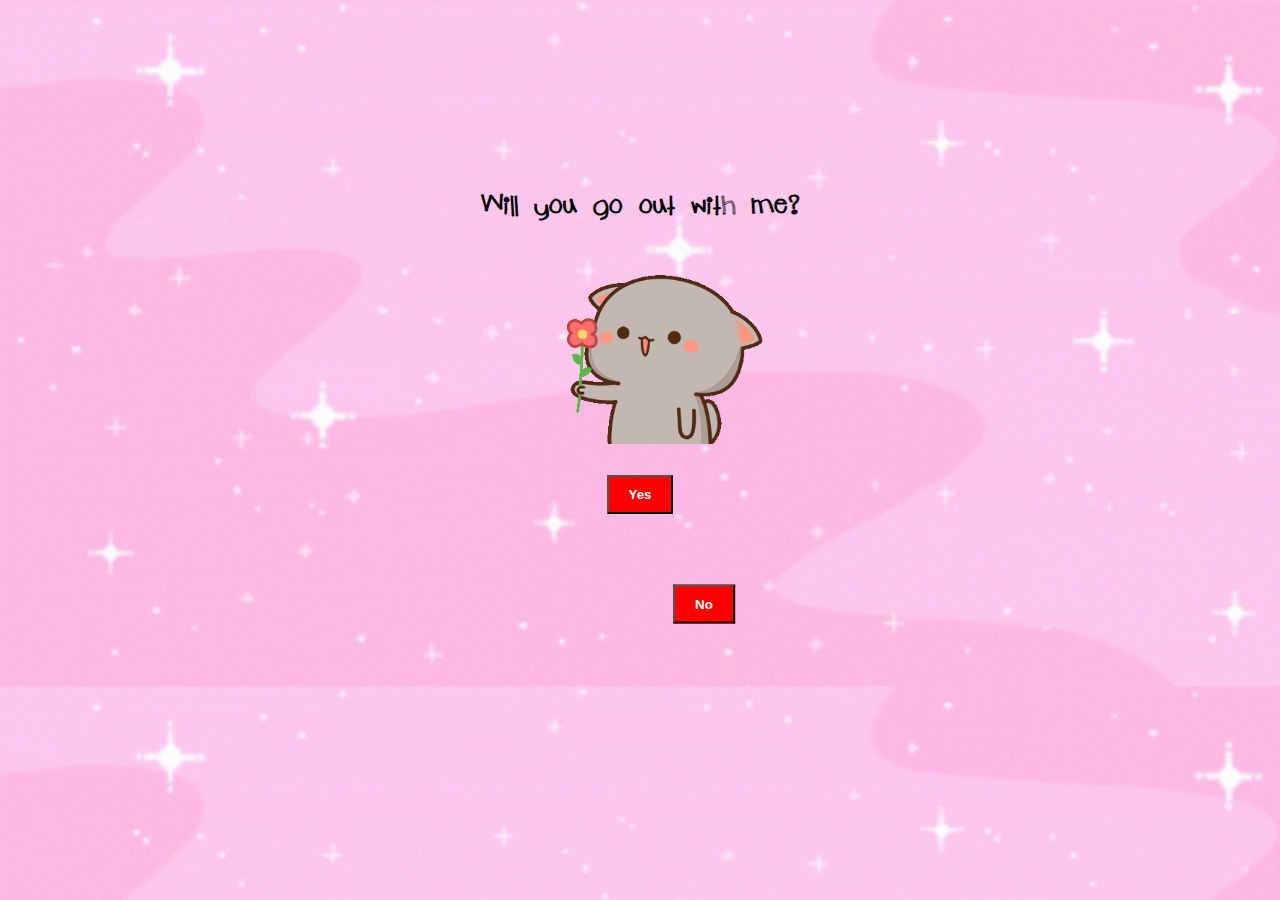
<file: index.html>
<!DOCTYPE html>
<html lang="en">
<head>
    <meta charset="UTF-8">
    <meta name="viewport" content="width=device-width, initial-scale=1.0">
    <title>Say Yes🔫</title>
    <link rel="icon" type="image/x-icon" href="Assets/heart favicon.png">
</head>
<body>
    <audio id="cutie" src="Assets/mine.wav"  loop autoplay ></audio>
    <link rel="stylesheet" href="index.css">
    <div class="whole">
        <div class="h1">
            <h1>Will you go out with me?</h1>
        </div>
        <div class="image">
            <img src="Assets\flowers-flower.gif" id="happy" alt="happy-cat">
        </div><br>
        <div class="buttons">
            <button onmouseover="no()" id="no-b1">No</button>
            <button onmouseover="damn()" onclick="yes()" id="yes-b1">Yes</button>
        </div>
    </div>
    <script>
        alert("Please enable Media autoplay in your browser settings for better experience ")
        function no(){
            var button = document.getElementById("no-b1");
            var maxX = window.innerWidth - button.offsetWidth-(0.05 * window.innerWidth);;
            var maxY = window.innerHeight - button.offsetHeight-(0.12 * window.innerWidth);;

            var randomX = Math.random() * maxX;
            var randomY = Math.random() * maxY;

            button.style.left = randomX + "px";
            button.style.top = randomY + "px";
            var k=document.getElementById("happy")

            if(k.src.match("happy")){
                k.src="Assets/sad.gif";
            }

            else{
                k.src="Assets/sad.gif";
            }
        }

        function damn() {
            var n=document.getElementById("happy")

            if(n.src.match("happy") || n.src.match("sad")){
                n.src="Assets/happy kitten.gif";
            }

            else{
                n.src="Assets/happy kitten.gif";
            }
        }

        function yes(){
            window.location.href="page2.html"
        }

        window.onload = function(){
            document.getElementById("cutie").play();
        }
    </script>
</body>
</html>
</file>
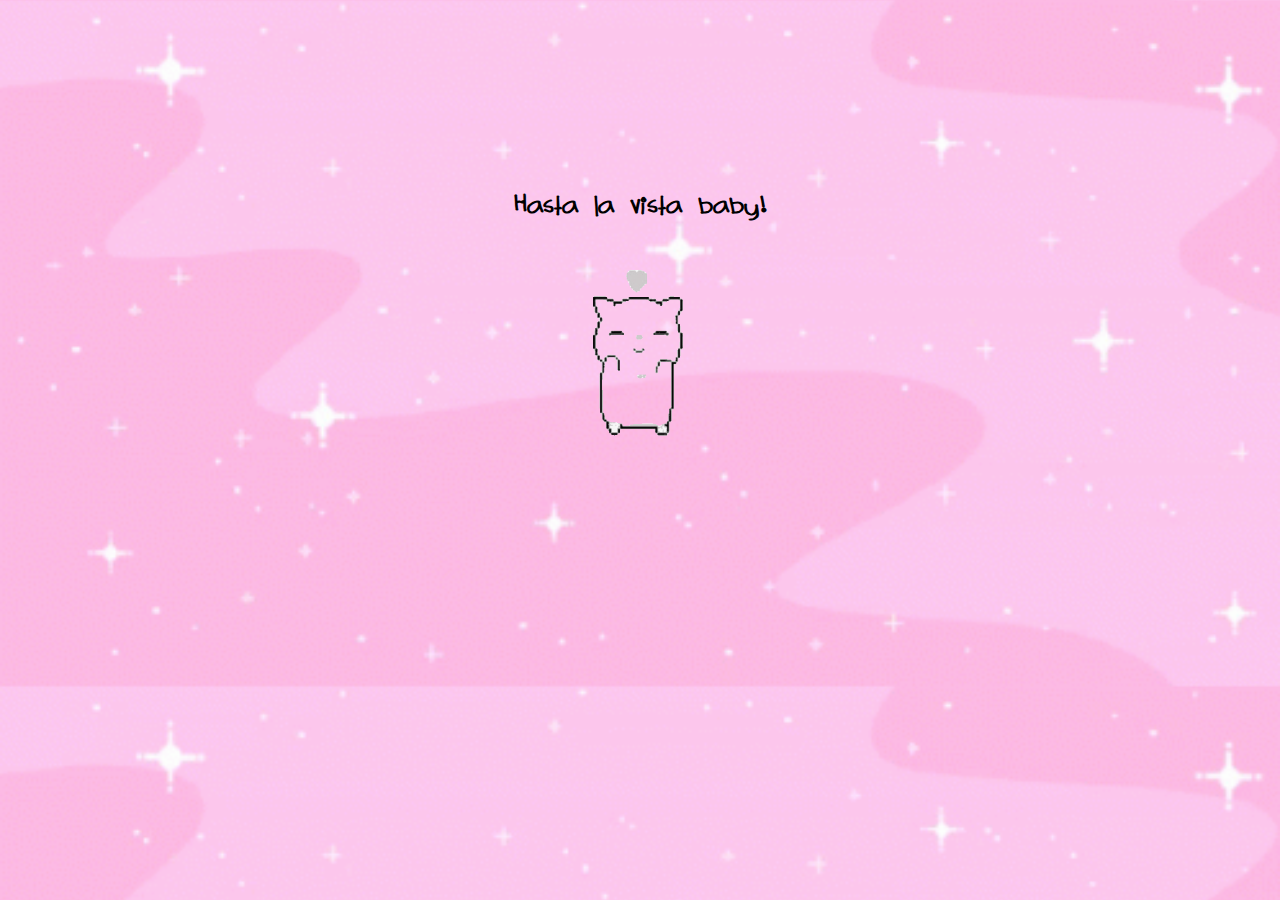
<file: page2.html>
<!DOCTYPE html>
<html lang="en">
<head>
    <meta charset="UTF-8">
    <meta name="viewport" content="width=device-width, initial-scale=1.0">
    <title>You're Mine🥰</title>
    <link rel="icon" type="image/x-icon" href="Assets/heart favicon.png">
</head>
<body>
    <audio id="cutie" src="Assets/mine.wav"  loop autoplay ></audio>
    <link rel="stylesheet" href="index.css">
    <div class="whole">
        <div class="h1">
            <h1>Hasta la vista baby!</h1>
        </div>
        <div class="image">
            <img src="Assets\cat-kitten-unscreen.gif" id="happy" alt="happy-cat">
        </div><br>
</body>
</html>
</file>
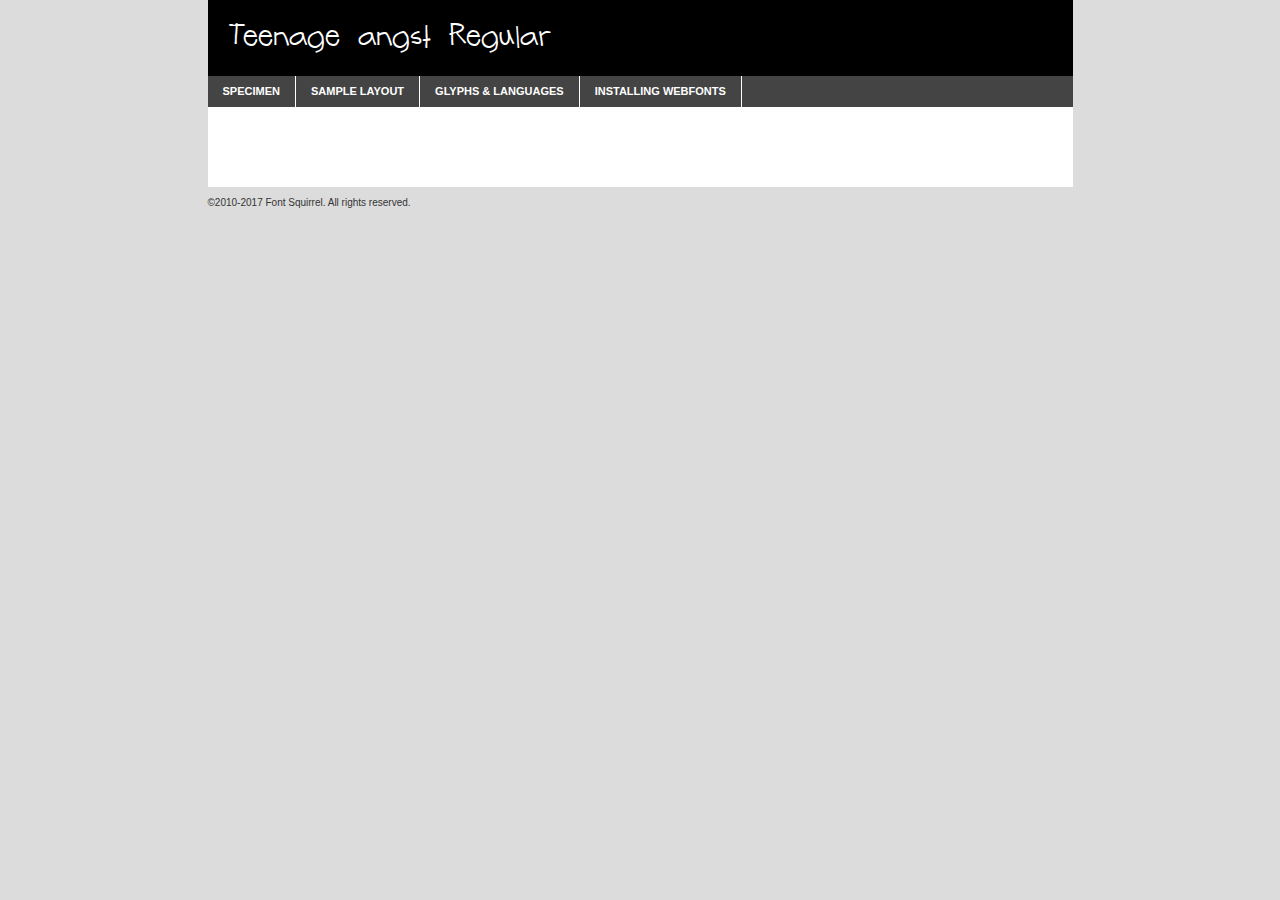
<file: Assets/teenageangst-demo.html>
<!DOCTYPE html PUBLIC "-//W3C//DTD XHTML 1.0 Transitional//EN"
        "http://www.w3.org/TR/xhtml1/DTD/xhtml1-transitional.dtd">

<html xmlns="http://www.w3.org/1999/xhtml" xml:lang="en" lang="en">
<head>
    <meta http-equiv="Content-Type" content="text/html; charset=utf-8"/>
    <script src="http://ajax.googleapis.com/ajax/libs/jquery/1.7.2/jquery.min.js" type="text/javascript" charset="utf-8"></script>
    <script type="text/javascript">
		(function($) {
			$.fn.easyTabs = function(option) {
				var param = jQuery.extend({ fadeSpeed: 'fast', defaultContent: 1, activeClass: 'active' }, option);
				$(this).each(function() {
					var thisId = '#' + this.id;
					if ( param.defaultContent == '' )
					{
						param.defaultContent = 1;
					}
					if ( typeof param.defaultContent == 'number' )
					{
						var defaultTab = $(thisId + ' .tabs li:eq(' + (param.defaultContent - 1) + ') a').attr('href').substr(1);
					}
					else
					{
						var defaultTab = param.defaultContent;
					}
					$(thisId + ' .tabs li a').each(function() {
						var tabToHide = $(this).attr('href').substr(1);
						$('#' + tabToHide).addClass('easytabs-tab-content');
					});
					hideAll();
					changeContent(defaultTab);

					function hideAll() {$(thisId + ' .easytabs-tab-content').hide();}

					function changeContent(tabId)
					{
						hideAll();
						$(thisId + ' .tabs li').removeClass(param.activeClass);
						$(thisId + ' .tabs li a[href=#' + tabId + ']').closest('li').addClass(param.activeClass);
						if ( param.fadeSpeed != 'none' )
						{
							$(thisId + ' #' + tabId).fadeIn(param.fadeSpeed);
						}
						else
						{
							$(thisId + ' #' + tabId).show();
						}
					}

					$(thisId + ' .tabs li').click(function() {
						var tabId = $(this).find('a').attr('href').substr(1);
						changeContent(tabId);
						return false;
					});
				});
			}
		})(jQuery);
    </script>
    <link rel="stylesheet" href="specimen_files/specimen_stylesheet.css" type="text/css" charset="utf-8"/>
    <link rel="stylesheet" href="stylesheet.css" type="text/css" charset="utf-8"/>

    <style type="text/css">
        		body {
			font-family: 'teenage_angstregular';
        		}

            </style>

    <title>Teenage angst Regular Specimen</title>


    <script type="text/javascript" charset="utf-8">
		$(document).ready(function() {
			$('#container').easyTabs({ defaultContent: 1 });
		});
    </script>
</head>

<body>
<div id="container">
    <div id="header">
		Teenage angst Regular    </div>
    <ul class="tabs">
        <li><a href="#specimen">Specimen</a></li>
        <li><a href="#layout">Sample Layout</a></li>
		        <li><a href="#glyphs">Glyphs &amp; Languages</a></li>
        <li><a href="#installing">Installing Webfonts</a></li>

    </ul>

    <div id="main_content">


        <div id="specimen">

            <div class="section">
                <div class="grid12 firstcol">
                    <div class="huge">AaBb</div>
                </div>
            </div>

            <div class="section">
                <div class="glyph_range">A&#x200B;B&#x200b;C&#x200b;D&#x200b;E&#x200b;F&#x200b;G&#x200b;H&#x200b;I&#x200b;J&#x200b;K&#x200b;L&#x200b;M&#x200b;N&#x200b;O&#x200b;P&#x200b;Q&#x200b;R&#x200b;S&#x200b;T&#x200b;U&#x200b;V&#x200b;W&#x200b;X&#x200b;Y&#x200b;Z&#x200b;a&#x200b;b&#x200b;c&#x200b;d&#x200b;e&#x200b;f&#x200b;g&#x200b;h&#x200b;i&#x200b;j&#x200b;k&#x200b;l&#x200b;m&#x200b;n&#x200b;o&#x200b;p&#x200b;q&#x200b;r&#x200b;s&#x200b;t&#x200b;u&#x200b;v&#x200b;w&#x200b;x&#x200b;y&#x200b;z&#x200b;1&#x200b;2&#x200b;3&#x200b;4&#x200b;5&#x200b;6&#x200b;7&#x200b;8&#x200b;9&#x200b;0&#x200b;&amp;&#x200b;.&#x200b;,&#x200b;?&#x200b;!&#x200b;&#64;&#x200b;(&#x200b;)&#x200b;#&#x200b;$&#x200b;%&#x200b;*&#x200b;+&#x200b;-&#x200b;=&#x200b;:&#x200b;;</div>
            </div>
            <div class="section">
                <div class="grid12 firstcol">
                    <table class="sample_table">
                        <tr>
                            <td>10</td>
                            <td class="size10">abcdefghijklmnopqrstuvwxyzABCDEFGHIJKLMNOPQRSTUVWXYZ0123456789abcdefghijklmnopqrstuvwxyzABCDEFGHIJKLMNOPQRSTUVWXYZ0123456789abcdefghijklmnopqrstuvwxyzABCDEFGHIJKLMNOPQRSTUVWXYZ</td>
                        </tr>
                        <tr>
                            <td>11</td>
                            <td class="size11">abcdefghijklmnopqrstuvwxyzABCDEFGHIJKLMNOPQRSTUVWXYZ0123456789abcdefghijklmnopqrstuvwxyzABCDEFGHIJKLMNOPQRSTUVWXYZ0123456789abcdefghijklmnopqrstuvwxyzABCDEFGHIJKLMNOPQRSTUVWXYZ</td>
                        </tr>
                        <tr>
                            <td>12</td>
                            <td class="size12">abcdefghijklmnopqrstuvwxyzABCDEFGHIJKLMNOPQRSTUVWXYZ0123456789abcdefghijklmnopqrstuvwxyzABCDEFGHIJKLMNOPQRSTUVWXYZ0123456789abcdefghijklmnopqrstuvwxyzABCDEFGHIJKLMNOPQRSTUVWXYZ</td>
                        </tr>
                        <tr>
                            <td>13</td>
                            <td class="size13">abcdefghijklmnopqrstuvwxyzABCDEFGHIJKLMNOPQRSTUVWXYZ0123456789abcdefghijklmnopqrstuvwxyzABCDEFGHIJKLMNOPQRSTUVWXYZ0123456789abcdefghijklmnopqrstuvwxyzABCDEFGHIJKLMNOPQRSTUVWXYZ</td>
                        </tr>
                        <tr>
                            <td>14</td>
                            <td class="size14">abcdefghijklmnopqrstuvwxyzABCDEFGHIJKLMNOPQRSTUVWXYZ0123456789abcdefghijklmnopqrstuvwxyzABCDEFGHIJKLMNOPQRSTUVWXYZ0123456789abcdefghijklmnopqrstuvwxyzABCDEFGHIJKLMNOPQRSTUVWXYZ</td>
                        </tr>
                        <tr>
                            <td>16</td>
                            <td class="size16">abcdefghijklmnopqrstuvwxyzABCDEFGHIJKLMNOPQRSTUVWXYZ0123456789abcdefghijklmnopqrstuvwxyzABCDEFGHIJKLMNOPQRSTUVWXYZ</td>
                        </tr>
                        <tr>
                            <td>18</td>
                            <td class="size18">abcdefghijklmnopqrstuvwxyzABCDEFGHIJKLMNOPQRSTUVWXYZ0123456789abcdefghijklmnopqrstuvwxyzABCDEFGHIJKLMNOPQRSTUVWXYZ</td>
                        </tr>
                        <tr>
                            <td>20</td>
                            <td class="size20">abcdefghijklmnopqrstuvwxyzABCDEFGHIJKLMNOPQRSTUVWXYZ0123456789abcdefghijklmnopqrstuvwxyzABCDEFGHIJKLMNOPQRSTUVWXYZ</td>
                        </tr>
                        <tr>
                            <td>24</td>
                            <td class="size24">abcdefghijklmnopqrstuvwxyzABCDEFGHIJKLMNOPQRSTUVWXYZ0123456789abcdefghijklmnopqrstuvwxyzABCDEFGHIJKLMNOPQRSTUVWXYZ</td>
                        </tr>
                        <tr>
                            <td>30</td>
                            <td class="size30">abcdefghijklmnopqrstuvwxyzABCDEFGHIJKLMNOPQRSTUVWXYZ0123456789abcdefghijklmnopqrstuvwxyzABCDEFGHIJKLMNOPQRSTUVWXYZ</td>
                        </tr>
                        <tr>
                            <td>36</td>
                            <td class="size36">abcdefghijklmnopqrstuvwxyzABCDEFGHIJKLMNOPQRSTUVWXYZ0123456789abcdefghijklmnopqrstuvwxyzABCDEFGHIJKLMNOPQRSTUVWXYZ</td>
                        </tr>
                        <tr>
                            <td>48</td>
                            <td class="size48">abcdefghijklmnopqrstuvwxyzABCDEFGHIJKLMNOPQRSTUVWXYZ0123456789abcdefghijklmnopqrstuvwxyzABCDEFGHIJKLMNOPQRSTUVWXYZ</td>
                        </tr>
                        <tr>
                            <td>60</td>
                            <td class="size60">abcdefghijklmnopqrstuvwxyzABCDEFGHIJKLMNOPQRSTUVWXYZ0123456789abcdefghijklmnopqrstuvwxyzABCDEFGHIJKLMNOPQRSTUVWXYZ</td>
                        </tr>
                        <tr>
                            <td>72</td>
                            <td class="size72">abcdefghijklmnopqrstuvwxyzABCDEFGHIJKLMNOPQRSTUVWXYZ0123456789abcdefghijklmnopqrstuvwxyzABCDEFGHIJKLMNOPQRSTUVWXYZ</td>
                        </tr>
                        <tr>
                            <td>90</td>
                            <td class="size90">abcdefghijklmnopqrstuvwxyzABCDEFGHIJKLMNOPQRSTUVWXYZ0123456789abcdefghijklmnopqrstuvwxyzABCDEFGHIJKLMNOPQRSTUVWXYZ</td>
                        </tr>
                    </table>

                </div>

            </div>


            <div class="section" id="bodycomparison">


                <div id="xheight">
                    <div class="fontbody">&#x25FC;&#x25FC;&#x25FC;&#x25FC;&#x25FC;&#x25FC;&#x25FC;&#x25FC;&#x25FC;&#x25FC;&#x25FC;&#x25FC;&#x25FC;&#x25FC;&#x25FC;&#x25FC;&#x25FC;&#x25FC;&#x25FC;&#x25FC;&#x25FC;&#x25FC;&#x25FC;&#x25FC;&#x25FC;&#x25FC;&#x25FC;&#x25FC;&#x25FC;&#x25FC;&#x25FC;&#x25FC;&#x25FC;&#x25FC;&#x25FC;&#x25FC;&#x25FC;&#x25FC;&#x25FC;&#x25FC;&#x25FC;&#x25FC;&#x25FC;&#x25FC;&#x25FC;&#x25FC;&#x25FC;&#x25FC;&#x25FC;&#x25FC;&#x25FC;&#x25FC;&#x25FC;&#x25FC;&#x25FC;&#x25FC;&#x25FC;&#x25FC;&#x25FC;&#x25FC;&#x25FC;&#x25FC;&#x25FC;&#x25FC;&#x25FC;&#x25FC;&#x25FC;&#x25FC;&#x25FC;&#x25FC;&#x25FC;&#x25FC;&#x25FC;&#x25FC;&#x25FC;&#x25FC;&#x25FC;&#x25FC;&#x25FC;&#x25FC;&#x25FC;&#x25FC;&#x25FC;&#x25FC;&#x25FC;&#x25FC;&#x25FC;&#x25FC;&#x25FC;&#x25FC;&#x25FC;&#x25FC;&#x25FC;&#x25FC;&#x25FC;&#x25FC;&#x25FC;&#x25FC;&#x25FC;body</div>
                    <div class="arialbody">body</div>
                    <div class="verdanabody">body</div>
                    <div class="georgiabody">body</div>
                </div>
                <div class="fontbody" style="z-index:1">
                    body<span>Teenage angst Regular</span>
                </div>
                <div class="arialbody" style="z-index:1">
                    body<span>Arial</span>
                </div>
                <div class="verdanabody" style="z-index:1">
                    body<span>Verdana</span>
                </div>
                <div class="georgiabody" style="z-index:1">
                    body<span>Georgia</span>
                </div>


            </div>


            <div class="section psample psample_row1" id="">

                <div class="grid2 firstcol">
                    <p class="size10"><span>10.</span>Aenean lacinia bibendum nulla sed consectetur. Fusce dapibus, tellus ac cursus commodo, tortor mauris condimentum nibh, ut fermentum massa justo sit amet risus. Nullam id dolor id nibh ultricies vehicula ut id elit. Cum sociis natoque penatibus et magnis dis parturient montes, nascetur ridiculus mus. Nulla vitae elit libero, a pharetra augue.</p>

                </div>
                <div class="grid3">
                    <p class="size11"><span>11.</span>Aenean lacinia bibendum nulla sed consectetur. Fusce dapibus, tellus ac cursus commodo, tortor mauris condimentum nibh, ut fermentum massa justo sit amet risus. Nullam id dolor id nibh ultricies vehicula ut id elit. Cum sociis natoque penatibus et magnis dis parturient montes, nascetur ridiculus mus. Nulla vitae elit libero, a pharetra augue.</p>

                </div>
                <div class="grid3">
                    <p class="size12"><span>12.</span>Aenean lacinia bibendum nulla sed consectetur. Fusce dapibus, tellus ac cursus commodo, tortor mauris condimentum nibh, ut fermentum massa justo sit amet risus. Nullam id dolor id nibh ultricies vehicula ut id elit. Cum sociis natoque penatibus et magnis dis parturient montes, nascetur ridiculus mus. Nulla vitae elit libero, a pharetra augue.</p>

                </div>
                <div class="grid4">
                    <p class="size13"><span>13.</span>Aenean lacinia bibendum nulla sed consectetur. Fusce dapibus, tellus ac cursus commodo, tortor mauris condimentum nibh, ut fermentum massa justo sit amet risus. Nullam id dolor id nibh ultricies vehicula ut id elit. Cum sociis natoque penatibus et magnis dis parturient montes, nascetur ridiculus mus. Nulla vitae elit libero, a pharetra augue.</p>

                </div>
                <div class="white_blend"></div>

            </div>
            <div class="section psample psample_row2" id="">
                <div class="grid3 firstcol">
                    <p class="size14"><span>14.</span>Aenean lacinia bibendum nulla sed consectetur. Fusce dapibus, tellus ac cursus commodo, tortor mauris condimentum nibh, ut fermentum massa justo sit amet risus. Nullam id dolor id nibh ultricies vehicula ut id elit. Cum sociis natoque penatibus et magnis dis parturient montes, nascetur ridiculus mus. Nulla vitae elit libero, a pharetra augue.</p>

                </div>
                <div class="grid4">
                    <p class="size16"><span>16.</span>Aenean lacinia bibendum nulla sed consectetur. Fusce dapibus, tellus ac cursus commodo, tortor mauris condimentum nibh, ut fermentum massa justo sit amet risus. Nullam id dolor id nibh ultricies vehicula ut id elit. Cum sociis natoque penatibus et magnis dis parturient montes, nascetur ridiculus mus. Nulla vitae elit libero, a pharetra augue.</p>

                </div>
                <div class="grid5">
                    <p class="size18"><span>18.</span>Aenean lacinia bibendum nulla sed consectetur. Fusce dapibus, tellus ac cursus commodo, tortor mauris condimentum nibh, ut fermentum massa justo sit amet risus. Nullam id dolor id nibh ultricies vehicula ut id elit. Cum sociis natoque penatibus et magnis dis parturient montes, nascetur ridiculus mus. Nulla vitae elit libero, a pharetra augue.</p>

                </div>

                <div class="white_blend"></div>

            </div>

            <div class="section psample psample_row3" id="">
                <div class="grid5 firstcol">
                    <p class="size20"><span>20.</span>Aenean lacinia bibendum nulla sed consectetur. Fusce dapibus, tellus ac cursus commodo, tortor mauris condimentum nibh, ut fermentum massa justo sit amet risus. Nullam id dolor id nibh ultricies vehicula ut id elit. Cum sociis natoque penatibus et magnis dis parturient montes, nascetur ridiculus mus. Nulla vitae elit libero, a pharetra augue.</p>
                </div>
                <div class="grid7">
                    <p class="size24"><span>24.</span>Aenean lacinia bibendum nulla sed consectetur. Fusce dapibus, tellus ac cursus commodo, tortor mauris condimentum nibh, ut fermentum massa justo sit amet risus. Nullam id dolor id nibh ultricies vehicula ut id elit. Cum sociis natoque penatibus et magnis dis parturient montes, nascetur ridiculus mus. Nulla vitae elit libero, a pharetra augue.</p>
                </div>

                <div class="white_blend"></div>

            </div>

            <div class="section psample psample_row4" id="">
                <div class="grid12 firstcol">
                    <p class="size30"><span>30.</span>Aenean lacinia bibendum nulla sed consectetur. Fusce dapibus, tellus ac cursus commodo, tortor mauris condimentum nibh, ut fermentum massa justo sit amet risus. Nullam id dolor id nibh ultricies vehicula ut id elit. Cum sociis natoque penatibus et magnis dis parturient montes, nascetur ridiculus mus. Nulla vitae elit libero, a pharetra augue.</p>
                </div>
                <div class="white_blend"></div>

            </div>


            <div class="section psample psample_row1 fullreverse">
                <div class="grid2 firstcol">
                    <p class="size10"><span>10.</span>Aenean lacinia bibendum nulla sed consectetur. Fusce dapibus, tellus ac cursus commodo, tortor mauris condimentum nibh, ut fermentum massa justo sit amet risus. Nullam id dolor id nibh ultricies vehicula ut id elit. Cum sociis natoque penatibus et magnis dis parturient montes, nascetur ridiculus mus. Nulla vitae elit libero, a pharetra augue.</p>

                </div>
                <div class="grid3">
                    <p class="size11"><span>11.</span>Aenean lacinia bibendum nulla sed consectetur. Fusce dapibus, tellus ac cursus commodo, tortor mauris condimentum nibh, ut fermentum massa justo sit amet risus. Nullam id dolor id nibh ultricies vehicula ut id elit. Cum sociis natoque penatibus et magnis dis parturient montes, nascetur ridiculus mus. Nulla vitae elit libero, a pharetra augue.</p>

                </div>
                <div class="grid3">
                    <p class="size12"><span>12.</span>Aenean lacinia bibendum nulla sed consectetur. Fusce dapibus, tellus ac cursus commodo, tortor mauris condimentum nibh, ut fermentum massa justo sit amet risus. Nullam id dolor id nibh ultricies vehicula ut id elit. Cum sociis natoque penatibus et magnis dis parturient montes, nascetur ridiculus mus. Nulla vitae elit libero, a pharetra augue.</p>

                </div>
                <div class="grid4">
                    <p class="size13"><span>13.</span>Aenean lacinia bibendum nulla sed consectetur. Fusce dapibus, tellus ac cursus commodo, tortor mauris condimentum nibh, ut fermentum massa justo sit amet risus. Nullam id dolor id nibh ultricies vehicula ut id elit. Cum sociis natoque penatibus et magnis dis parturient montes, nascetur ridiculus mus. Nulla vitae elit libero, a pharetra augue.</p>

                </div>
                <div class="black_blend"></div>

            </div>

            <div class="section psample psample_row2 fullreverse">
                <div class="grid3 firstcol">
                    <p class="size14"><span>14.</span>Aenean lacinia bibendum nulla sed consectetur. Fusce dapibus, tellus ac cursus commodo, tortor mauris condimentum nibh, ut fermentum massa justo sit amet risus. Nullam id dolor id nibh ultricies vehicula ut id elit. Cum sociis natoque penatibus et magnis dis parturient montes, nascetur ridiculus mus. Nulla vitae elit libero, a pharetra augue.</p>

                </div>
                <div class="grid4">
                    <p class="size16"><span>16.</span>Aenean lacinia bibendum nulla sed consectetur. Fusce dapibus, tellus ac cursus commodo, tortor mauris condimentum nibh, ut fermentum massa justo sit amet risus. Nullam id dolor id nibh ultricies vehicula ut id elit. Cum sociis natoque penatibus et magnis dis parturient montes, nascetur ridiculus mus. Nulla vitae elit libero, a pharetra augue.</p>

                </div>
                <div class="grid5">
                    <p class="size18"><span>18.</span>Aenean lacinia bibendum nulla sed consectetur. Fusce dapibus, tellus ac cursus commodo, tortor mauris condimentum nibh, ut fermentum massa justo sit amet risus. Nullam id dolor id nibh ultricies vehicula ut id elit. Cum sociis natoque penatibus et magnis dis parturient montes, nascetur ridiculus mus. Nulla vitae elit libero, a pharetra augue.</p>

                </div>
                <div class="black_blend"></div>

            </div>

            <div class="section psample fullreverse psample_row3" id="">
                <div class="grid5 firstcol">
                    <p class="size20"><span>20.</span>Aenean lacinia bibendum nulla sed consectetur. Fusce dapibus, tellus ac cursus commodo, tortor mauris condimentum nibh, ut fermentum massa justo sit amet risus. Nullam id dolor id nibh ultricies vehicula ut id elit. Cum sociis natoque penatibus et magnis dis parturient montes, nascetur ridiculus mus. Nulla vitae elit libero, a pharetra augue.</p>
                </div>
                <div class="grid7">
                    <p class="size24"><span>24.</span>Aenean lacinia bibendum nulla sed consectetur. Fusce dapibus, tellus ac cursus commodo, tortor mauris condimentum nibh, ut fermentum massa justo sit amet risus. Nullam id dolor id nibh ultricies vehicula ut id elit. Cum sociis natoque penatibus et magnis dis parturient montes, nascetur ridiculus mus. Nulla vitae elit libero, a pharetra augue.</p>
                </div>

                <div class="black_blend"></div>

            </div>

            <div class="section psample fullreverse psample_row4" id="" style="border-bottom: 20px #000 solid;">
                <div class="grid12 firstcol">
                    <p class="size30"><span>30.</span>Aenean lacinia bibendum nulla sed consectetur. Fusce dapibus, tellus ac cursus commodo, tortor mauris condimentum nibh, ut fermentum massa justo sit amet risus. Nullam id dolor id nibh ultricies vehicula ut id elit. Cum sociis natoque penatibus et magnis dis parturient montes, nascetur ridiculus mus. Nulla vitae elit libero, a pharetra augue.</p>
                </div>
                <div class="black_blend"></div>

            </div>


        </div>

        <div id="layout">

            <div class="section">

                <div class="grid12 firstcol">
                    <h1>Lorem Ipsum Dolor</h1>
                    <h2>Etiam porta sem malesuada magna mollis euismod</h2>

                    <p class="byline">By <a href="#link">Aenean Lacinia</a></p>
                </div>
            </div>
            <div class="section">
                <div class="grid8 firstcol">
                    <p class="large">Donec sed odio dui. Morbi leo risus, porta ac consectetur ac, vestibulum at eros. Fusce dapibus, tellus ac cursus commodo, tortor mauris condimentum nibh, ut fermentum massa justo sit amet risus. </p>


                    <h3>Pellentesque ornare sem</h3>

                    <p>Maecenas sed diam eget risus varius blandit sit amet non magna. Maecenas faucibus mollis interdum. Donec ullamcorper nulla non metus auctor fringilla. Nullam id dolor id nibh ultricies vehicula ut id elit. Nullam id dolor id nibh ultricies vehicula ut id elit. </p>

                    <p>Aenean eu leo quam. Pellentesque ornare sem lacinia quam venenatis vestibulum. Lorem ipsum dolor sit amet, consectetur adipiscing elit. Cum sociis natoque penatibus et magnis dis parturient montes, nascetur ridiculus mus. </p>

                    <p>Nulla vitae elit libero, a pharetra augue. Praesent commodo cursus magna, vel scelerisque nisl consectetur et. Aenean lacinia bibendum nulla sed consectetur. </p>

                    <p>Nullam quis risus eget urna mollis ornare vel eu leo. Nullam quis risus eget urna mollis ornare vel eu leo. Maecenas sed diam eget risus varius blandit sit amet non magna. Donec ullamcorper nulla non metus auctor fringilla. </p>

                    <h3>Cras mattis consectetur</h3>

                    <p>Aenean eu leo quam. Pellentesque ornare sem lacinia quam venenatis vestibulum. Aenean lacinia bibendum nulla sed consectetur. Integer posuere erat a ante venenatis dapibus posuere velit aliquet. Cras mattis consectetur purus sit amet fermentum. </p>

                    <p>Nullam id dolor id nibh ultricies vehicula ut id elit. Nullam quis risus eget urna mollis ornare vel eu leo. Cras mattis consectetur purus sit amet fermentum.</p>
                </div>

                <div class="grid4 sidebar">

                    <div class="box reverse">
                        <p class="last">Nullam quis risus eget urna mollis ornare vel eu leo. Donec ullamcorper nulla non metus auctor fringilla. Cras mattis consectetur purus sit amet fermentum. Sed posuere consectetur est at lobortis. Lorem ipsum dolor sit amet, consectetur adipiscing elit. </p>
                    </div>

                    <p class="caption">Maecenas sed diam eget risus varius.</p>

                    <p>Vestibulum id ligula porta felis euismod semper. Integer posuere erat a ante venenatis dapibus posuere velit aliquet. Vestibulum id ligula porta felis euismod semper. Sed posuere consectetur est at lobortis. Maecenas sed diam eget risus varius blandit sit amet non magna. Fusce dapibus, tellus ac cursus commodo, tortor mauris condimentum nibh, ut fermentum massa justo sit amet risus. </p>


                    <p>Duis mollis, est non commodo luctus, nisi erat porttitor ligula, eget lacinia odio sem nec elit. Aenean lacinia bibendum nulla sed consectetur. Vivamus sagittis lacus vel augue laoreet rutrum faucibus dolor auctor. Aenean lacinia bibendum nulla sed consectetur. Nullam quis risus eget urna mollis ornare vel eu leo. </p>

                    <p>Praesent commodo cursus magna, vel scelerisque nisl consectetur et. Donec ullamcorper nulla non metus auctor fringilla. Maecenas faucibus mollis interdum. Fusce dapibus, tellus ac cursus commodo, tortor mauris condimentum nibh, ut fermentum massa justo sit amet risus. </p>

                </div>
            </div>

        </div>


		

        <div id="glyphs">
            <div class="section">
                <div class="grid12 firstcol">

                    <h1>Language Support</h1>
                    <p>The subset of Teenage angst Regular in this kit supports the following languages:<br/>

						English, Arrernte, Bislama, Cebuano, Fijian, Gilbertese, Greenlandic, Hmong, Ibanag, Iloko_ilokano, Interglossa_glosa, Interlingua, Lojban, Norfolk_pitcairnese, Oromo, Rotokas, Seychelles_creole, Shona, Somali, Southern_ndebele, Swahili, Swati_swazi, Tok_pisin, Warlpiri, Xhosa, Zulu, Latinbasic, Demo                    </p>
                    <h1>Glyph Chart</h1>
                    <p>The subset of Teenage angst Regular in this kit includes all the glyphs listed below. Unicode entities are included above each glyph to help you insert individual characters into your layout.</p>
                    <div id="glyph_chart">

																				                                <div><p>&amp;#13;</p>&#13;</div>
																				                                <div><p>&amp;#32;</p>&#32;</div>
																				                                <div><p>&amp;#33;</p>&#33;</div>
																				                                <div><p>&amp;#34;</p>&#34;</div>
																				                                <div><p>&amp;#35;</p>&#35;</div>
																				                                <div><p>&amp;#36;</p>&#36;</div>
																				                                <div><p>&amp;#37;</p>&#37;</div>
																				                                <div><p>&amp;#38;</p>&#38;</div>
																				                                <div><p>&amp;#39;</p>&#39;</div>
																				                                <div><p>&amp;#40;</p>&#40;</div>
																				                                <div><p>&amp;#41;</p>&#41;</div>
																				                                <div><p>&amp;#42;</p>&#42;</div>
																				                                <div><p>&amp;#43;</p>&#43;</div>
																				                                <div><p>&amp;#44;</p>&#44;</div>
																				                                <div><p>&amp;#45;</p>&#45;</div>
																				                                <div><p>&amp;#46;</p>&#46;</div>
																				                                <div><p>&amp;#47;</p>&#47;</div>
																				                                <div><p>&amp;#48;</p>&#48;</div>
																				                                <div><p>&amp;#49;</p>&#49;</div>
																				                                <div><p>&amp;#50;</p>&#50;</div>
																				                                <div><p>&amp;#51;</p>&#51;</div>
																				                                <div><p>&amp;#52;</p>&#52;</div>
																				                                <div><p>&amp;#53;</p>&#53;</div>
																				                                <div><p>&amp;#54;</p>&#54;</div>
																				                                <div><p>&amp;#55;</p>&#55;</div>
																				                                <div><p>&amp;#56;</p>&#56;</div>
																				                                <div><p>&amp;#57;</p>&#57;</div>
																				                                <div><p>&amp;#58;</p>&#58;</div>
																				                                <div><p>&amp;#59;</p>&#59;</div>
																				                                <div><p>&amp;#60;</p>&#60;</div>
																				                                <div><p>&amp;#61;</p>&#61;</div>
																				                                <div><p>&amp;#62;</p>&#62;</div>
																				                                <div><p>&amp;#63;</p>&#63;</div>
																				                                <div><p>&amp;#65;</p>&#65;</div>
																				                                <div><p>&amp;#66;</p>&#66;</div>
																				                                <div><p>&amp;#67;</p>&#67;</div>
																				                                <div><p>&amp;#68;</p>&#68;</div>
																				                                <div><p>&amp;#69;</p>&#69;</div>
																				                                <div><p>&amp;#70;</p>&#70;</div>
																				                                <div><p>&amp;#71;</p>&#71;</div>
																				                                <div><p>&amp;#72;</p>&#72;</div>
																				                                <div><p>&amp;#73;</p>&#73;</div>
																				                                <div><p>&amp;#74;</p>&#74;</div>
																				                                <div><p>&amp;#75;</p>&#75;</div>
																				                                <div><p>&amp;#76;</p>&#76;</div>
																				                                <div><p>&amp;#77;</p>&#77;</div>
																				                                <div><p>&amp;#78;</p>&#78;</div>
																				                                <div><p>&amp;#79;</p>&#79;</div>
																				                                <div><p>&amp;#80;</p>&#80;</div>
																				                                <div><p>&amp;#81;</p>&#81;</div>
																				                                <div><p>&amp;#82;</p>&#82;</div>
																				                                <div><p>&amp;#83;</p>&#83;</div>
																				                                <div><p>&amp;#84;</p>&#84;</div>
																				                                <div><p>&amp;#85;</p>&#85;</div>
																				                                <div><p>&amp;#86;</p>&#86;</div>
																				                                <div><p>&amp;#87;</p>&#87;</div>
																				                                <div><p>&amp;#88;</p>&#88;</div>
																				                                <div><p>&amp;#89;</p>&#89;</div>
																				                                <div><p>&amp;#90;</p>&#90;</div>
																				                                <div><p>&amp;#91;</p>&#91;</div>
																				                                <div><p>&amp;#92;</p>&#92;</div>
																				                                <div><p>&amp;#93;</p>&#93;</div>
																				                                <div><p>&amp;#97;</p>&#97;</div>
																				                                <div><p>&amp;#98;</p>&#98;</div>
																				                                <div><p>&amp;#99;</p>&#99;</div>
																				                                <div><p>&amp;#100;</p>&#100;</div>
																				                                <div><p>&amp;#101;</p>&#101;</div>
																				                                <div><p>&amp;#102;</p>&#102;</div>
																				                                <div><p>&amp;#103;</p>&#103;</div>
																				                                <div><p>&amp;#104;</p>&#104;</div>
																				                                <div><p>&amp;#105;</p>&#105;</div>
																				                                <div><p>&amp;#106;</p>&#106;</div>
																				                                <div><p>&amp;#107;</p>&#107;</div>
																				                                <div><p>&amp;#108;</p>&#108;</div>
																				                                <div><p>&amp;#109;</p>&#109;</div>
																				                                <div><p>&amp;#110;</p>&#110;</div>
																				                                <div><p>&amp;#111;</p>&#111;</div>
																				                                <div><p>&amp;#112;</p>&#112;</div>
																				                                <div><p>&amp;#113;</p>&#113;</div>
																				                                <div><p>&amp;#114;</p>&#114;</div>
																				                                <div><p>&amp;#115;</p>&#115;</div>
																				                                <div><p>&amp;#116;</p>&#116;</div>
																				                                <div><p>&amp;#117;</p>&#117;</div>
																				                                <div><p>&amp;#118;</p>&#118;</div>
																				                                <div><p>&amp;#119;</p>&#119;</div>
																				                                <div><p>&amp;#120;</p>&#120;</div>
																				                                <div><p>&amp;#121;</p>&#121;</div>
																				                                <div><p>&amp;#122;</p>&#122;</div>
																				                                <div><p>&amp;#160;</p>&#160;</div>
																				                                <div><p>&amp;#173;</p>&#173;</div>
																				                                <div><p>&amp;#197;</p>&#197;</div>
																				                                <div><p>&amp;#198;</p>&#198;</div>
																				                                <div><p>&amp;#216;</p>&#216;</div>
																				                                <div><p>&amp;#229;</p>&#229;</div>
																				                                <div><p>&amp;#230;</p>&#230;</div>
																				                                <div><p>&amp;#248;</p>&#248;</div>
																				                                <div><p>&amp;#339;</p>&#339;</div>
																				                                <div><p>&amp;#8192;</p>&#8192;</div>
																				                                <div><p>&amp;#8193;</p>&#8193;</div>
																				                                <div><p>&amp;#8194;</p>&#8194;</div>
																				                                <div><p>&amp;#8195;</p>&#8195;</div>
																				                                <div><p>&amp;#8196;</p>&#8196;</div>
																				                                <div><p>&amp;#8197;</p>&#8197;</div>
																				                                <div><p>&amp;#8198;</p>&#8198;</div>
																				                                <div><p>&amp;#8199;</p>&#8199;</div>
																				                                <div><p>&amp;#8200;</p>&#8200;</div>
																				                                <div><p>&amp;#8201;</p>&#8201;</div>
																				                                <div><p>&amp;#8202;</p>&#8202;</div>
																				                                <div><p>&amp;#8208;</p>&#8208;</div>
																				                                <div><p>&amp;#8209;</p>&#8209;</div>
																				                                <div><p>&amp;#8210;</p>&#8210;</div>
																				                                <div><p>&amp;#8211;</p>&#8211;</div>
																				                                <div><p>&amp;#8212;</p>&#8212;</div>
																				                                <div><p>&amp;#8239;</p>&#8239;</div>
																				                                <div><p>&amp;#8287;</p>&#8287;</div>
																				                                <div><p>&amp;#9724;</p>&#9724;</div>
																																													                    </div>
                </div>


            </div>
        </div>


        <div id="specs">

        </div>

        <div id="installing">
            <div class="section">
                <div class="grid7 firstcol">
                    <h1>Installing Webfonts</h1>

                    <p>Webfonts are supported by all major browser platforms but not all in the same way. There are currently four different font formats that must be included in order to target all browsers. This includes TTF, WOFF, EOT and SVG.</p>

                    <h2>1. Upload your webfonts</h2>
                    <p>You must upload your webfont kit to your website. They should be in or near the same directory as your CSS files.</p>

                    <h2>2. Include the webfont stylesheet</h2>
                    <p>A special CSS @font-face declaration helps the various browsers select the appropriate font it needs without causing you a bunch of headaches. Learn more about this syntax by reading the <a href="https://www.fontspring.com/blog/further-hardening-of-the-bulletproof-syntax">Fontspring blog post</a> about it. The code for it is as follows:</p>


                    <code>
                        @font-face{
                        font-family: 'MyWebFont';
                        src: url('WebFont.eot');
                        src: url('WebFont.eot?#iefix') format('embedded-opentype'),
                        url('WebFont.woff') format('woff'),
                        url('WebFont.ttf') format('truetype'),
                        url('WebFont.svg#webfont') format('svg');
                        }
                    </code>

                    <p>We've already gone ahead and generated the code for you. All you have to do is link to the stylesheet in your HTML, like this:</p>
                    <code>&lt;link rel=&quot;stylesheet&quot; href=&quot;stylesheet.css&quot; type=&quot;text/css&quot; charset=&quot;utf-8&quot; /&gt;</code>

                    <h2>3. Modify your own stylesheet</h2>
                    <p>To take advantage of your new fonts, you must tell your stylesheet to use them. Look at the original @font-face declaration above and find the property called "font-family." The name linked there will be what you use to reference the font. Prepend that webfont name to the font stack in the "font-family" property, inside the selector you want to change. For example:</p>
                    <code>p { font-family: 'WebFont', Arial, sans-serif; }</code>

                    <h2>4. Test</h2>
                    <p>Getting webfonts to work cross-browser <em>can</em> be tricky. Use the information in the sidebar to help you if you find that fonts aren't loading in a particular browser.</p>
                </div>

                <div class="grid5 sidebar">
                    <div class="box">
                        <h2>Troubleshooting<br/>Font-Face Problems</h2>
                        <p>Having trouble getting your webfonts to load in your new website? Here are some tips to sort out what might be the problem.</p>

                        <h3>Fonts not showing in any browser</h3>

                        <p>This sounds like you need to work on the plumbing. You either did not upload the fonts to the correct directory, or you did not link the fonts properly in the CSS. If you've confirmed that all this is correct and you still have a problem, take a look at your .htaccess file and see if requests are getting intercepted.</p>

                        <h3>Fonts not loading in iPhone or iPad</h3>

                        <p>The most common problem here is that you are serving the fonts from an IIS server. IIS refuses to serve files that have unknown MIME types. If that is the case, you must set the MIME type for SVG to "image/svg+xml" in the server settings. Follow these instructions from Microsoft if you need help.</p>

                        <h3>Fonts not loading in Firefox</h3>

                        <p>The primary reason for this failure? You are still using a version Firefox older than 3.5. So upgrade already! If that isn't it, then you are very likely serving fonts from a different domain. Firefox requires that all font assets be served from the same domain. Lastly it is possible that you need to add WOFF to your list of MIME types (if you are serving via IIS.)</p>

                        <h3>Fonts not loading in IE</h3>

                        <p>Are you looking at Internet Explorer on an actual Windows machine or are you cheating by using a service like Adobe BrowserLab? Many of these screenshot services do not render @font-face for IE. Best to test it on a real machine.</p>

                        <h3>Fonts not loading in IE9</h3>

                        <p>IE9, like Firefox, requires that fonts be served from the same domain as the website. Make sure that is the case.</p>
                    </div>
                </div>
            </div>

        </div>

    </div>
    <div id="footer">
        <p>&copy;2010-2017 Font Squirrel. All rights reserved.</p>
    </div>
</div>
</body>
</html>
</file>
<file: index.css>
#no-b1{
    position: absolute;
    top: 50%;
    left: 50%;
    transform: translate(-50%, -50%);
    padding: 10px 20px;
    cursor: pointer;
    margin-left: 10px;
    margin-top: 12%;
    margin-left: 5%;
    
}


h1{
    align-items: center;
    text-align: center;
    font-family:"custom";
    font-weight: bold;

}

@font-face {
    font-family: "custom";
    src: url("Assets/teenageangst-webfont.woff")format("woff"); 
}
  

.buttons{
    display: flex;
    justify-content: center;
    align-items: center;
}

#yes-b1{
    position:fixed;
    cursor: pointer;
    padding: 10px 20px;
    margin-top: 5%;

}

img{
    height: 200px;
    width: auto;
}

.image{
    display: flex;
    justify-content: center;
    align-items:center;
    border-right: 50%;
}

.whole{

    margin-top: 15%;

}

button{
    font-family:;
    font-weight: bolder;
    color: white;
    background-color:red;
}

body{
    background-image: url(Assets/BG.gif);
    background-size: cover;
}
</file>
<file: Assets/stylesheet.css>
/*! Generated by Font Squirrel (https://www.fontsquirrel.com) on January 30, 2024 */



@font-face {
    font-family: 'teenage_angstregular';
    src: url('teenageangst-webfont.woff2') format('woff2'),
         url('teenageangst-webfont.woff') format('woff');
    font-weight: normal;
    font-style: normal;

}
</file>
<file: Assets/specimen_files/specimen_stylesheet.css>
@import url('grid_12-825-55-15.css');

/*  
	CSS Reset by Eric Meyer - Released under Public Domain
    http://meyerweb.com/eric/tools/css/reset/
*/
html, body, div, span, applet, object, iframe,
h1, h2, h3, h4, h5, h6, p, blockquote, pre,
a, abbr, acronym, address, big, cite, code,
del, dfn, em, font, img, ins, kbd, q, s, samp,
small, strike, strong, sub, sup, tt, var,
b, u, i, center, dl, dt, dd, ol, ul, li,
fieldset, form, label, legend, table,
caption, tbody, tfoot, thead, tr, th, td {
	margin:         0;
	padding:        0;
	border:         0;
	outline:        0;
	font-size:      100%;
	vertical-align: baseline;
	background:     transparent;
}

body {
	line-height: 1;
}

ol, ul {
	list-style: none;
}

blockquote, q {
	quotes: none;
}

blockquote:before, blockquote:after,
q:before, q:after {
	content: '';
	content: none;
}

:focus {
	outline: 0;
}

ins {
	text-decoration: none;
}

del {
	text-decoration: line-through;
}

table {
	border-collapse: collapse;
	border-spacing:  0;
}


body {
	color:            #000;
	background-color: #dcdcdc;
}

a {
	text-decoration: none;
	color:           #1883ba;
}

h1 {
	font-size:     32px;
	font-weight:   normal;
	font-style:    normal;
	margin-bottom: 18px;
}

h2 {
	font-size: 18px;
}

#container {
	width:  865px;
	margin: 0px auto;
}


#header {
	padding:          20px;
	font-size:        36px;
	background-color: #000;
	color:            #fff;
}

#header span {
	color: #666;
}

#main_content {
	background-color: #fff;
	padding:          60px 20px 20px;
}


#footer p {
	margin:         0;
	padding-top:    10px;
	padding-bottom: 50px;
	color:          #333;
	font:           10px Arial, sans-serif;
}

.tabs {
	width:            100%;
	height:           31px;
	background-color: #444;
}

.tabs li {
	float:            left;
	margin:           0;
	overflow:         hidden;
	background-color: #444;
}

.tabs li a {
	display:         block;
	color:           #fff;
	text-decoration: none;
	font:            bold 11px/11px 'Arial';
	text-transform:  uppercase;
	padding:         10px 15px;
	border-right:    1px solid #fff;
}

.tabs li a:hover {
	background-color: #00b3ff;

}

.tabs li.active a {
	color:            #000;
	background-color: #fff;
}


div.huge {

	font-size:      300px;
	line-height:    1em;
	padding:        0;
	letter-spacing: -.02em;
	overflow:       hidden;
}

div.glyph_range {
	font-size:   72px;
	line-height: 1.1em;
}

.size10 {
	font-size: 10px;
}

.size11 {
	font-size: 11px;
}

.size12 {
	font-size: 12px;
}

.size13 {
	font-size: 13px;
}

.size14 {
	font-size: 14px;
}

.size16 {
	font-size: 16px;
}

.size18 {
	font-size: 18px;
}

.size20 {
	font-size: 20px;
}

.size24 {
	font-size: 24px;
}

.size30 {
	font-size: 30px;
}

.size36 {
	font-size: 36px;
}

.size48 {
	font-size: 48px;
}

.size60 {
	font-size: 60px;
}

.size72 {
	font-size: 72px;
}

.size90 {
	font-size: 90px;
}


.psample_row1 {
	height: 120px;
}

.psample_row1 {
	height: 120px;
}

.psample_row2 {
	height: 160px;
}

.psample_row3 {
	height: 160px;
}

.psample_row4 {
	height: 160px;
}

.psample {
	overflow: hidden;
	position: relative;
}

.psample p {
	line-height: 1.3em;
	display:     block;
	overflow:    hidden;
	margin:      0;
}

.psample span {
	margin-right: .5em;
}

.white_blend {
	width:            100%;
	height:           61px;
	background-image: url([data-uri]);
	position:         absolute;
	bottom:           0;
}

.black_blend {
	width:            100%;
	height:           61px;
	background-image: url([data-uri]);
	position:         absolute;
	bottom:           0;
}

.fullreverse {
	background:    #000 !important;
	color:         #fff !important;
	margin-left:   -20px;
	padding-left:  20px;
	margin-right:  -20px;
	padding-right: 20px;
	padding:       20px;
	margin-bottom: 0;
}


.sample_table td {
	padding-top:    3px;
	padding-bottom: 5px;
	padding-left:   5px;
	vertical-align: middle;
	line-height:    1.2em;
}

.sample_table td:first-child {
	background-color: #eee;
	text-align:       right;
	padding-right:    5px;
	padding-left:     0;
	padding:          5px;
	font:             11px/12px 'Courier New', Courier, mono;
}

code {
	white-space:      pre;
	background-color: #eee;
	display:          block;
	padding:          10px;
	margin-bottom:    18px;
	overflow:         auto;
}


.bottom, .last {
	margin-bottom:  0 !important;
	padding-bottom: 0 !important;
}

.box {
	padding:       18px;
	margin-bottom: 18px;
	background:    #eee;
}

.reverse, .reversed {
	background: #000 !important;
	color:      #fff !important;
	border:     none !important;
}

#bodycomparison {
	position:    relative;
	overflow:    hidden;
	font-size:   72px;
	height:      90px;
	white-space: nowrap;
}

#bodycomparison div {
	font-size:   72px;
	line-height: 90px;
	display:     inline;
	margin:      0 15px 0 0;
	padding:     0;
}

#bodycomparison div span {
	font:     10px Arial;
	position: absolute;
	left:     0;
}

#xheight {
	float:       none;
	position:    absolute;
	color:       #d9f3ff;
	font-size:   72px;
	line-height: 90px;
}

.fontbody {
	position: relative;
}

.arialbody {
	font-family: Arial;
	position:    relative;
}

.verdanabody {
	font-family: Verdana;
	position:    relative;
}

.georgiabody {
	font-family: Georgia;
	position:    relative;
}

/* @group Layout page
 */

#layout h1 {
	font-size:   36px;
	line-height: 42px;
	font-weight: normal;
	font-style:  normal;
}

#layout h2 {
	font-size:   24px;
	line-height: 23px;
	font-weight: normal;
	font-style:  normal;
}

#layout h3 {
	font-size:   22px;
	line-height: 1.4em;
	margin-top:  1em;
	font-weight: normal;
	font-style:  normal;
}


#layout p.byline {
	font-size:     12px;
	margin-top:    18px;
	line-height:   12px;
	margin-bottom: 0;
}

#layout p {
	font-size:     14px;
	line-height:   21px;
	margin-bottom: .5em;
}

#layout p.large {
	font-size:   18px;
	line-height: 26px;
}

#layout .sidebar p {
	font-size:   12px;
	line-height: 1.4em;
}

#layout p.caption {
	font-size:     10px;
	margin-top:    -16px;
	margin-bottom: 18px;
}

/* @end */

/* @group Glyphs */

#glyph_chart div {
	background-color: #d9f3ff;
	color:            black;
	float:            left;
	font-size:        36px;
	height:           1.2em;
	line-height:      1.2em;
	margin-bottom:    1px;
	margin-right:     1px;
	text-align:       center;
	width:            1.2em;
	position:         relative;
	padding:          .6em .2em .2em;
}

#glyph_chart div p {
	position:         absolute;
	left:             0;
	top:              0;
	display:          block;
	text-align:       center;
	font:             bold 9px Arial, sans-serif;
	background-color: #3a768f;
	width:            100%;
	color:            #fff;
	padding:          2px 0;
}


#glyphs h1 {
	font-family: Arial, sans-serif;
}

/* @end */

/* @group Installing */

#installing {
	font: 13px Arial, sans-serif;
}

#installing p,
#glyphs p {
	line-height:   1.2em;
	margin-bottom: 18px;
	font:          13px Arial, sans-serif;
}


#installing h3 {
	font-size:  15px;
	margin-top: 18px;
}

/* @end */

#rendering h1 {
	font-family: Arial, sans-serif;
}

.render_table td {
	font:           11px 'Courier New', Courier, mono;
	vertical-align: middle;
}
</file>
